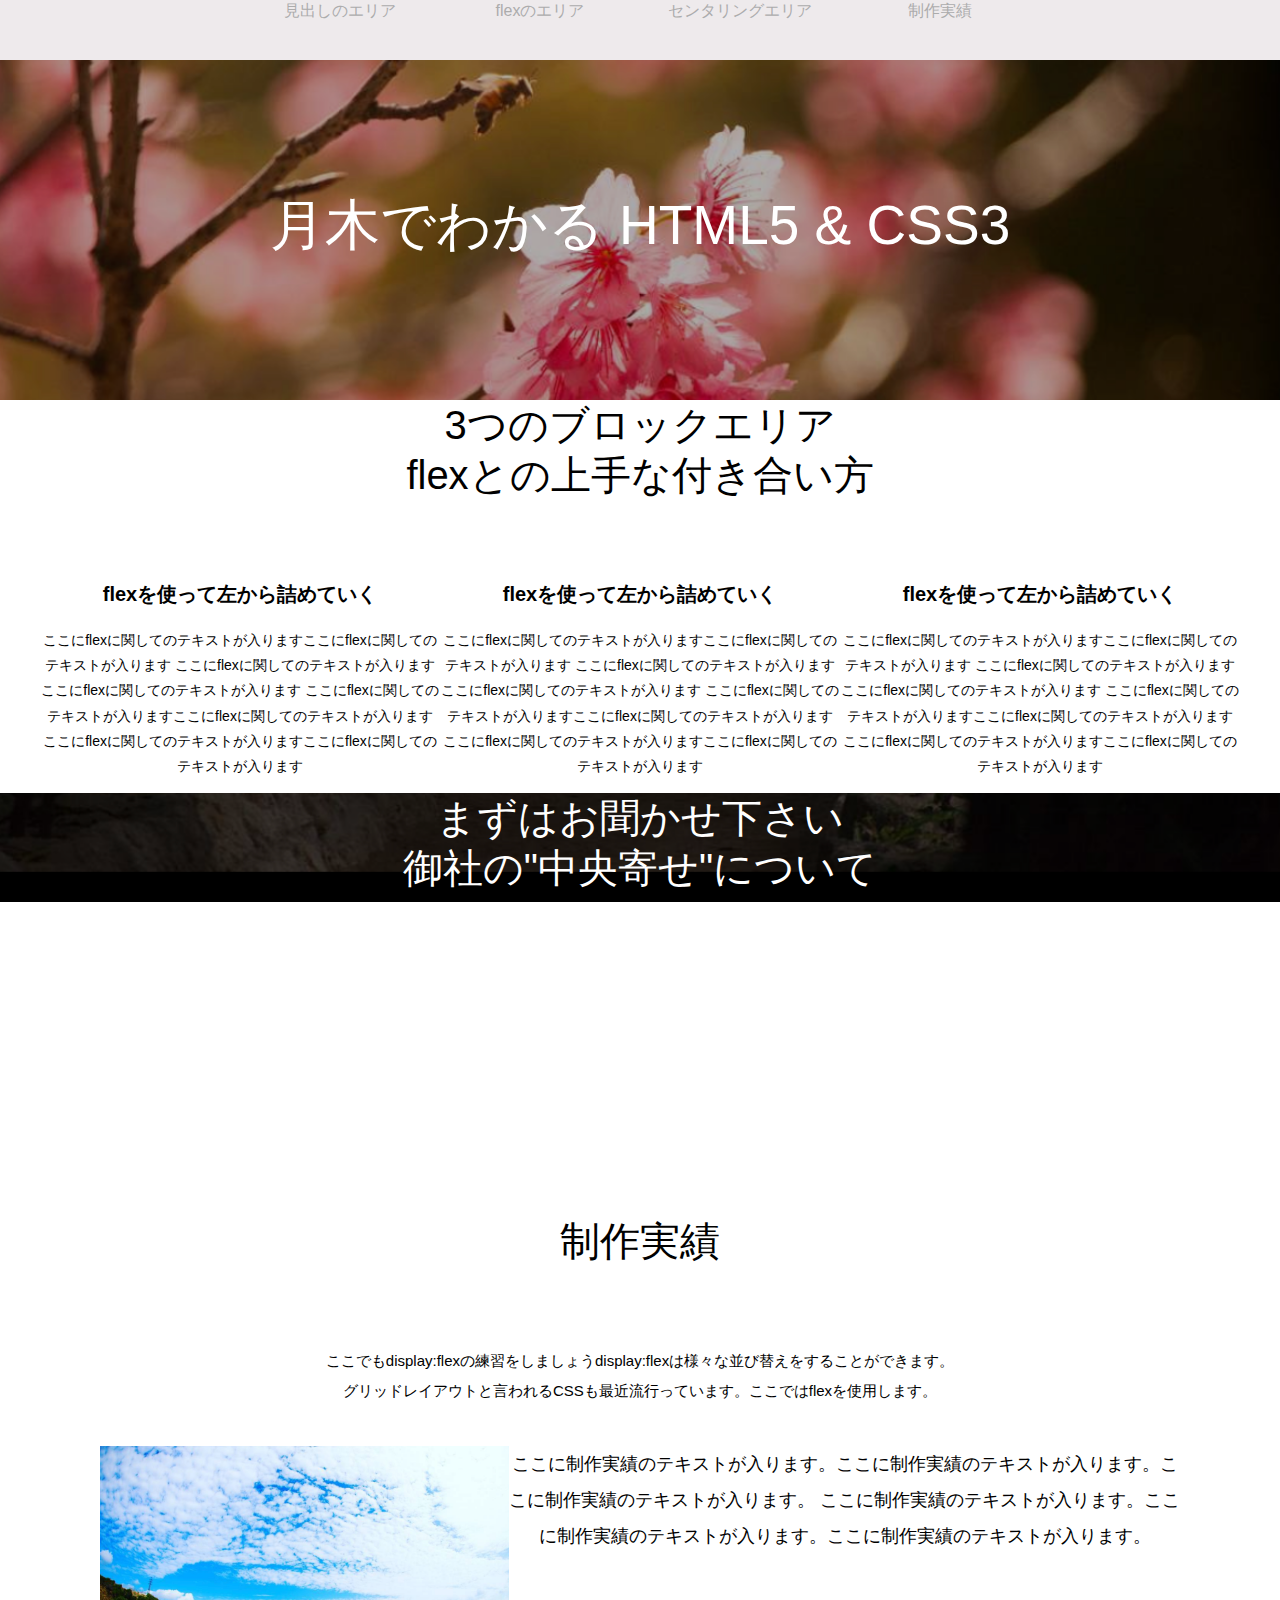
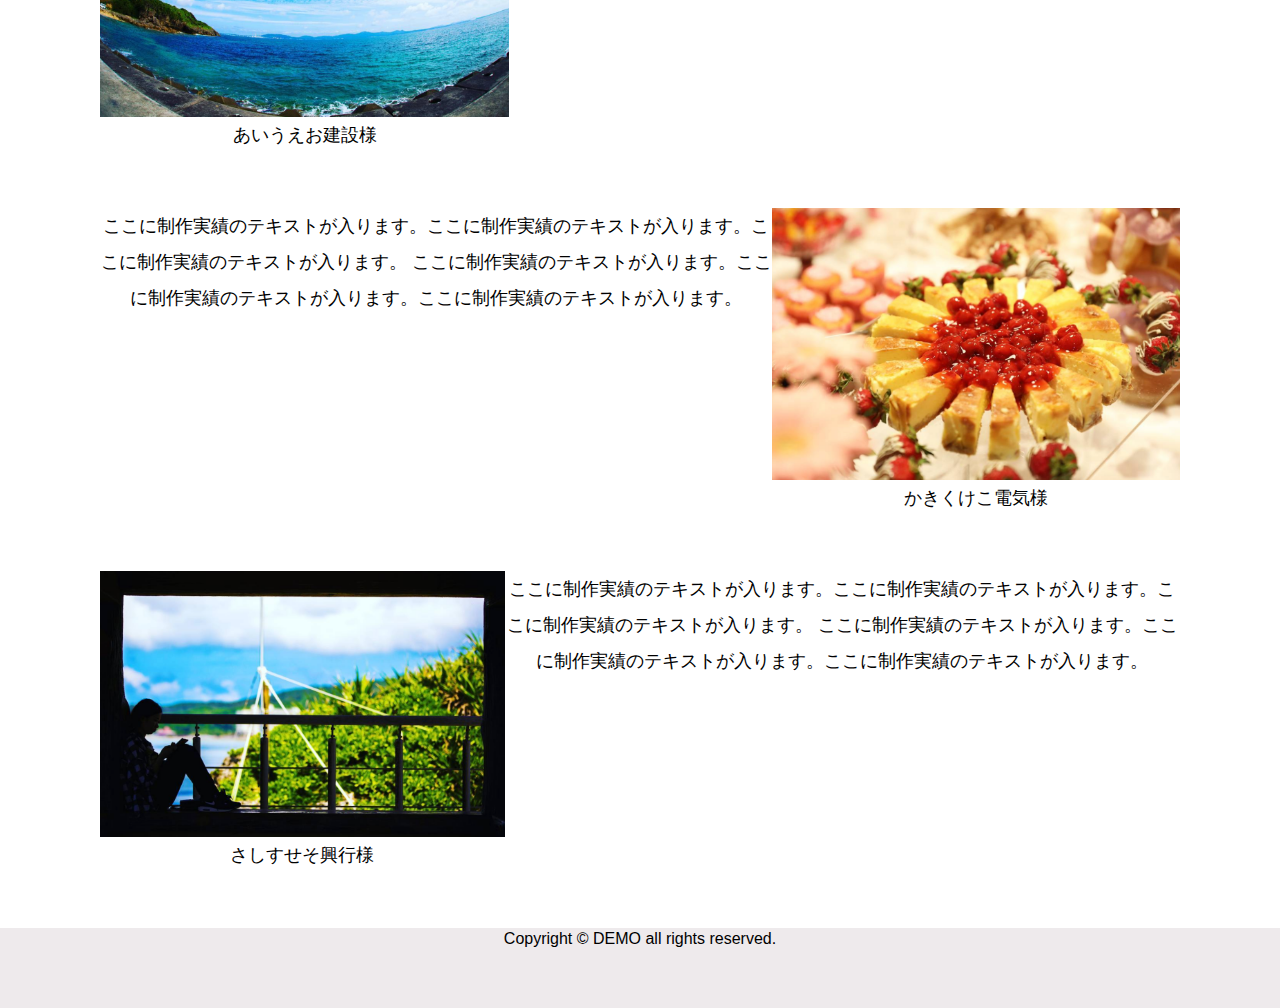
<file: syakyou/index.html>
<!DOCTYPE HTML>
<html lang="ja">
<head>
	<meta charset="utf-8">
	<meta name="keywords" content="サイトをキーワードで説明">
	<meta name="description" content="どんなサイトかを短い文章で説明">
	<meta name="viewport" content="width=device-width,initial-scale=1,user-scalable=1">
	<link rel="icon" href="favicon.ico">

    <link rel="stylesheet" href="./css/exercises.css">
    


    <title>月木でわかる HTML5 &amp; CSS3</title>
</head>

<body>

	<header>
		<!-- スマホ用ハンバーガーメニューの記述（JSを使わないと動きません） -->
		<div class="hum_menu">
			<a href="javascript:void(0);">
				<span></span>
				<span></span>
				<span></span>
			</a>
		</div>
		<!-- ここまでハンバーガーメニュー -->
		<ul>
			<li><a href="#sec1">見出しのエリア</a></li>
			<li><a href="#sec2">flexのエリア</a></li>
			<li><a href="#sec3">センタリングエリア</a></li>
			<li><a href="#sec4">制作実績</a></li>
		</ul>
	</header>

	<article>
		<section id="sec1">
			<h1>月木でわかる <br> HTML5 &amp; CSS3</h1>
		</section>
		
		<!-- ダミーテキスト部分はコピペしていただいて構いません -->
	    <section id="sec2">
			<h1>3つのブロックエリア<br>flexとの上手な付き合い方</h1>
			<div class="box flex_area">
				<div>
					<h2>flexを使って左から詰めていく</h2>
					<p>
						ここにflexに関してのテキストが入りますここにflexに関してのテキストが入ります
	        		    ここにflexに関してのテキストが入りますここにflexに関してのテキストが入ります
	       			    ここにflexに関してのテキストが入りますここにflexに関してのテキストが入ります
					    ここにflexに関してのテキストが入りますここにflexに関してのテキストが入ります
					</p>
				</div>
				<div>
					<h2>flexを使って左から詰めていく</h2>
	        		<p>
						ここにflexに関してのテキストが入りますここにflexに関してのテキストが入ります
	           			ここにflexに関してのテキストが入りますここにflexに関してのテキストが入ります
	           			ここにflexに関してのテキストが入りますここにflexに関してのテキストが入ります
						ここにflexに関してのテキストが入りますここにflexに関してのテキストが入ります
					</p>
				</div>
				<div>
					<h2>flexを使って左から詰めていく</h2>
	        		<p>
						ここにflexに関してのテキストが入りますここにflexに関してのテキストが入ります
	           			ここにflexに関してのテキストが入りますここにflexに関してのテキストが入ります
	           			ここにflexに関してのテキストが入りますここにflexに関してのテキストが入ります
						ここにflexに関してのテキストが入りますここにflexに関してのテキストが入ります
					</p>
				</div>
			</div>
		</section>

	    <section id="sec3">
			<div class="box">
				<h1>まずはお聞かせ下さい<br>御社の"中央寄せ"について</h1>
				<p>PC版では段落を整えるために改行したい。しかしSP版では不用意な改行を入れたくない。そんな時はbrをdisplay:noneすると良いでしょう。</p>
				<p>テキストテキストテキストテキストテキストテキストテキストテキストテキストテキストテキストテキストテキストテキストテキストテキストテキスト。</p>
				<p>
					テキストテキストテキストテキストテキストテキストテキストテキストテキストテキストテキストテキストテキストテキスト。<br>
					テキストテキストテキストテキストテキストテキストテキストテキストテキストテキストテキストテキスト
				</p>
				<p>
					テキストテキストテキストテキストテキストテキストテキストテキストテキストテキストテキストテキスト、<br>
					テキストテキストテキストテキストテキストテキストテキストテキストテキストテキストテキストテキストテキストテキストテ、<br>
					テキストテキストテキストテキストテキストテキストテキストテキストテキス<br>
					テキストテキストテキストテキストテキストテキストテキストテキストテキストテキ。
				</p>
			</div>
		</section>

		<section id="sec4">
			<div class="box port">
				<h1>制作実績</h1>
				<p>ここでもdisplay:flexの練習をしましょうdisplay:flexは様々な並び替えをすることができます。<br>
					グリッドレイアウトと言われるCSSも最近流行っています。ここではflexを使用します。</p>

				<div class="portfolio">
						<a href="#"><img src=".//img/thumb_01.png" alt="あいうえお"><p class="port_title">あいうえお建設様</p></a>
						<p>ここに制作実績のテキストが入ります。ここに制作実績のテキストが入ります。ここに制作実績のテキストが入ります。
						ここに制作実績のテキストが入ります。ここに制作実績のテキストが入ります。ここに制作実績のテキストが入ります。</p>
				</div>

				<div class="portfolio flex_reverse">
					<p>ここに制作実績のテキストが入ります。ここに制作実績のテキストが入ります。ここに制作実績のテキストが入ります。
					ここに制作実績のテキストが入ります。ここに制作実績のテキストが入ります。ここに制作実績のテキストが入ります。</p>
					<a href="#"><img src=".//img/thumb_02.png" alt="かきくけこ"><p class="port_title">かきくけこ電気様</p></a>
				</div>

				<div class="portfolio">
					<a href="#"><img src=".//img/thumb_03.png" alt="さしすせそ"><p class="port_title">さしすせそ興行様</p></a>
					<p>ここに制作実績のテキストが入ります。ここに制作実績のテキストが入ります。ここに制作実績のテキストが入ります。
					ここに制作実績のテキストが入ります。ここに制作実績のテキストが入ります。ここに制作実績のテキストが入ります。</p>
				</div>

			</div>
		</section>
	</article>

	<footer>
		<p class="copyright">Copyright &copy; DEMO all rights reserved.</p>
	</footer>

</body>

</html>
</file>
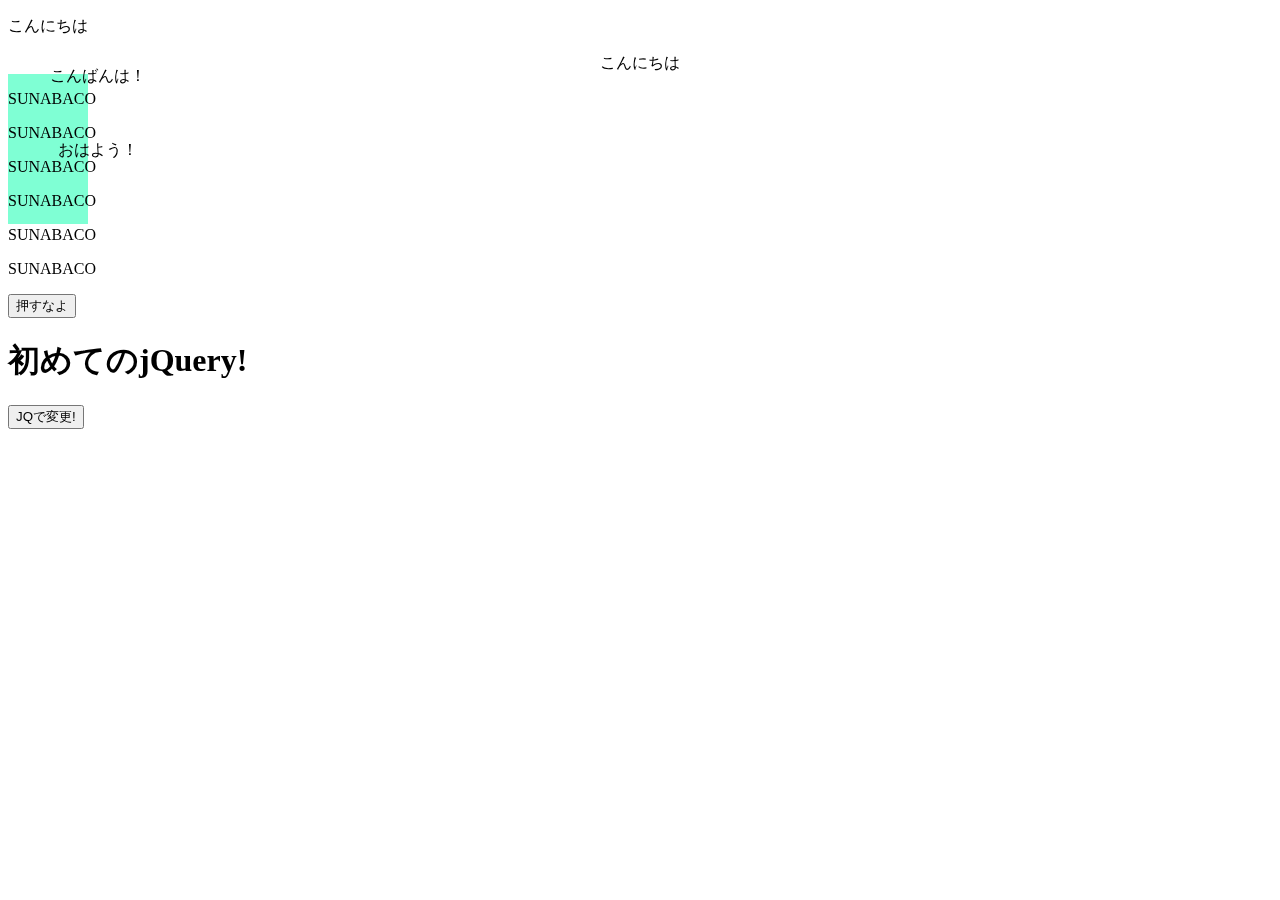
<file: test/index.html>
<!DOCTYPE html>
<html lang="en">
<head>
    <meta charset="UTF-8">
    <meta http-equiv="X-UA-Compatible" content="IE=edge">
    <meta name="viewport" content="width=device-width, initial-scale=1.0">
    <title>Document</title>
    
    <link rel="stylesheet" href="./CSS/style.css">
</head>
<body>
    

    
     <div>
    <p>こんにちは</p>
    </div> 
    <div id="flex">
    <div class="box aquamarine"></div>
    <div class="box yellow"></div>
    <div class="box violet"></div>
    
    </div>


    <div class="header">
    <p class="posi_p">おはよう！</p>
    <p class="posi_p2">こんばんは！</p>
    </div>
    <p>SUNABACO</p>
    <p>SUNABACO</p>
    <p>SUNABACO</p>
    <p>SUNABACO</p>
    <p>SUNABACO</p>
    <p>SUNABACO</p> 
    
    <button id="btn">押すなよ</button>
    
    
    
    <h1 id="jq_text">初めてのjQuery!</h1>
    <button id="jq_btn">JQで変更!</button>



</body>
    <script src="./JS/jquery-3.6.0.js"> </script>
    <script src="./JS/main.js"></script>

    

</html>
</file>
<file: syakyou/css/exercises.css>
@charset "UTF-8";
html {
	overflow-y: scroll;

}

    body, h1, h2, h3, h4, h5, p, ul, ol, li, dl, dt, dd {
        margin: 0px;
        padding: 0px;
    }
    body {
        background: #fff;
        text-align: center;
        font-size: 16px;
        line-height: 1.4;
        min-width: 100%;
        -webkit-text-size-adjust: 100%;
    }
    li {
        list-style: none;
    }
    a {
        outline: none;
        color: inherit;
        text-decoration: none;
    }
    img {
        border: 0px;
        vertical-align: bottom;
    }
    
    

    body {
        font-family: "Noto Sans Japanese", "ヒラギノ角ゴ Pro W3", "Hiragino Kaku Gothic Pro", "ヒラギノ角ゴ ProN W3", "Hiragino Kaku Gothic ProN", "游ゴシック", YuGothic, "メイリオ", "Meiryo", "HGPｺﾞｼｯｸM", "Osaka", "ＭＳ Ｐゴシック", sans-serif, Century Gothic, Arial;
    }
    
    header {
        height:60px;
        width:100%;
        background-color:#eeeaec;
        text-align: center;
        position: fixed;
    }
header ul {
	width:800px;
	margin:0 auto;
	display:flex;

}
header li {
	color:#acacac;
	width :25%;
	height :60px;
	transition:0.2s; 
}

header li:hover{
    color: #111;
}
section {
    text-align: center;
    padding: 100px o;
}

section h1 {
    font-size: 40px;
    line-height: 50px;
    margin-bottom: 80px;
    font-weight: 200;
}
.box{
    max-width: 1200px;
    margin-left: auto;
    margin-right: auto;
}

#sec1 {
    background-image:url(../img/photo_01.png);
    background-repeat: no-repeat;
    background-position :center center;
    height: 400px;
    background-size : cover;
}
#sec1 h1 {
    font-size: 55px;

    color: #fff;
    
     padding-top: 200px;   
}
#sec1 h1 br {
	display: none;
}
#sec2 .flex_area{
    display: flex;
}
#sec2 .flex_area div h2 {
    font-size: 20px;
    margin-bottom: 20px;
}
#sec2 .flex_area div p {
    font-size: 14px;
    line-height: 1.8;
    margin-bottom: 14px;
}
#sec3 {
   background-image: url(../img/photo_02.png); 
   background-repeat: no-repeat;
   background-position: center center;
   background-size: cover;
   color: #fff;
   background-attachment: fixed;
}
#sec3 p{
    font-size: 16px;
    height: 2;
    margin: 16px;
}
#sec4 p {
    font-size: 15px;
    line-height: 2;
    margin-bottom: 15px;
}
#sec4 .port .portfolio {
   width: 90%; 
   margin: 40px auto;
   text-align: left;
   display: flex;
}
#sec4 .port .portfolio img{
    width: 100%;
}
#sec4 .port .portfolio p{
    text-align: center;
    font-size: 18px;
}

footer{
    height: 80px;
    background-color: #eeeaec;

}
footer.copyright{
    background-color: #acacac;
    font-size: 12px;
    padding-top: 30px;
    letter-spacing: 1px;
}
</file>
<file: test/CSS/style.css>
.box{
    width: 30px;
    height: 30px;
}
.aquamarine{
    background-color: aquamarine;
}
.yellow{
    background-color: yellow;
}
.violet{
    background-color: violet;
}
#flex{
    display: flex;
    flex-direction: row;
    justify-content: space-evenly;
    align-content: space-around;
}
.posi_p{
    position: relative;
    top: 50px;
    left: 50px;
}

.posi_p2{
    position: fixed;
    top: 50px;
    left: 50px;
}

.header{
    position: fixed;
    height: 150px;
    background-color: aquamarine;
    z-index: -1;
}

.jq_css{
    background-color: violet;
}
</file>
